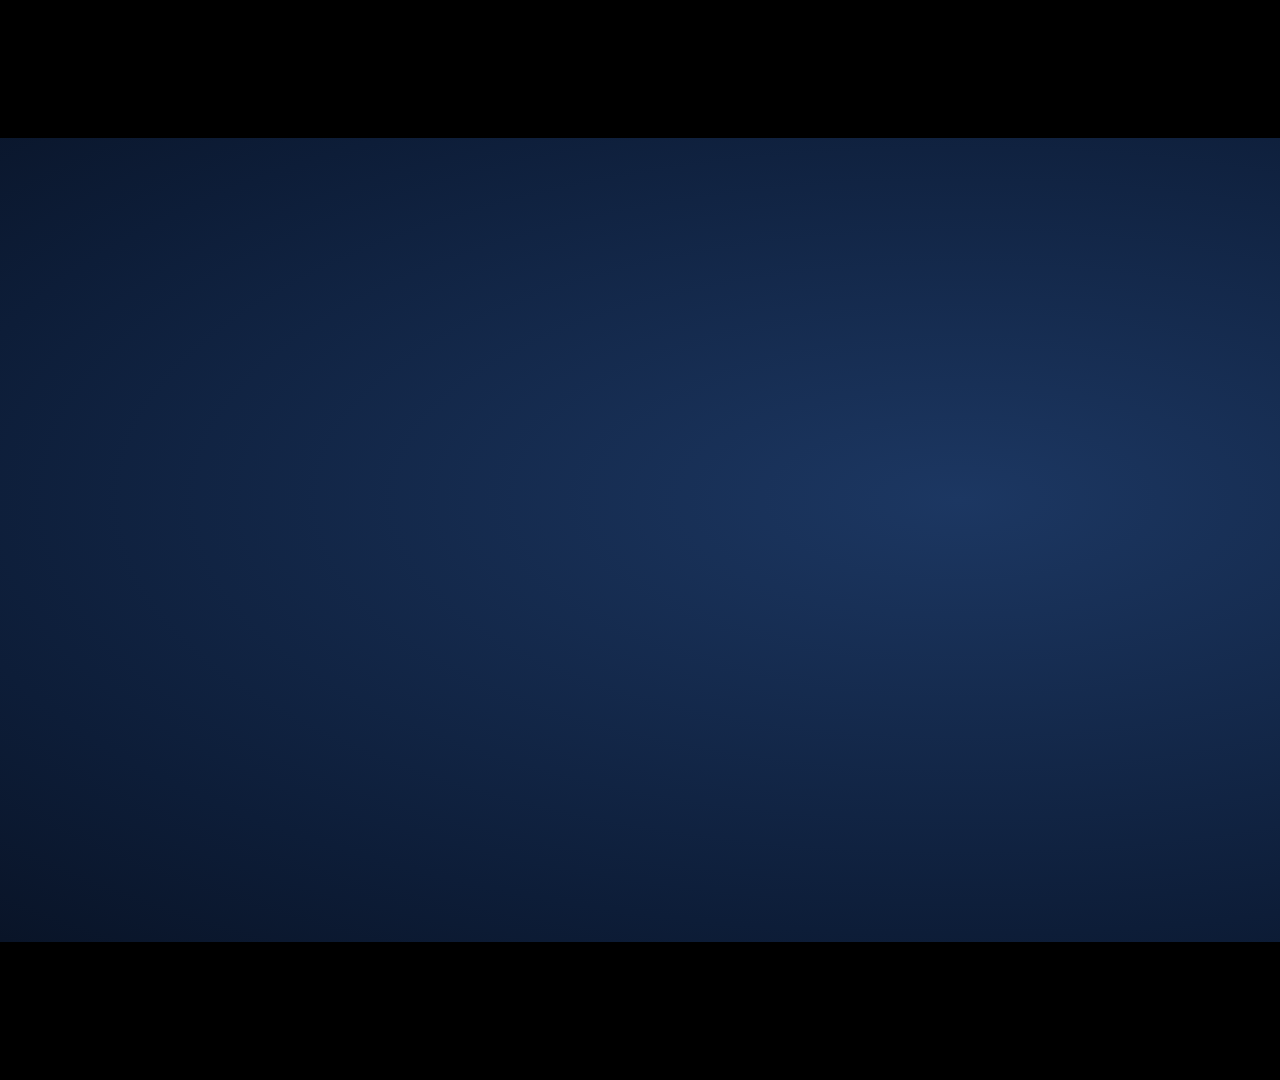
<file: tomris-overlays/endcard/index.html>
<!doctype html>
<html lang="tr">
<head>
<meta charset="utf-8">
<meta name="viewport" content="width=1920, height=1080">
<title>TOMRİS · kapanış</title>
<script src="assets/gsap.min.js"></script>
<script src="assets/profile.js"></script>
<style>
@font-face{font-family:"Inter Tight";font-weight:300;font-display:block;src:url("assets/fonts/inter-tight-latin-300-normal.woff2")format("woff2");unicode-range:U+0000-00FF,U+0131,U+0152-0153,U+02BB-02BC,U+02C6,U+02DA,U+02DC,U+2000-206F,U+20AC,U+2122,U+2212}
@font-face{font-family:"Inter Tight";font-weight:300;font-display:block;src:url("assets/fonts/inter-tight-latin-ext-300-normal.woff2")format("woff2");unicode-range:U+0100-02BA,U+02BD-02FF,U+1E00-1EFF,U+20A0-20C0}
@font-face{font-family:"Inter Tight";font-weight:500;font-display:block;src:url("assets/fonts/inter-tight-latin-500-normal.woff2")format("woff2");unicode-range:U+0000-00FF,U+0131,U+0152-0153,U+02BB-02BC,U+02C6,U+02DA,U+02DC,U+2000-206F,U+20AC,U+2122,U+2212}
@font-face{font-family:"Inter Tight";font-weight:500;font-display:block;src:url("assets/fonts/inter-tight-latin-ext-500-normal.woff2")format("woff2");unicode-range:U+0100-02BA,U+02BD-02FF,U+1E00-1EFF,U+20A0-20C0}
@font-face{font-family:"JetBrains Mono";font-weight:600;font-display:block;src:url("assets/fonts/jetbrains-mono-latin-600-normal.woff2")format("woff2");unicode-range:U+0000-00FF,U+0131,U+0152-0153,U+2000-206F,U+2212}
@font-face{font-family:"JetBrains Mono";font-weight:600;font-display:block;src:url("assets/fonts/jetbrains-mono-latin-ext-600-normal.woff2")format("woff2");unicode-range:U+0100-02BA,U+02BD-02FF,U+1E00-1EFF,U+20A0-20C0}
/* End card, 7 s (210 frames). Same warm line and horizon as the opening: the opening's drawing of the boat returns
   (assets/profile.js, generated by ../opening/profile_lines.py), then the name, hull number, team and faculty.
   Fades in from the blue of the last 3D shot and fades slowly to black. */
:root{--warm:#F2C38B;--warm2:#FFE2B8;--line:#E9E4DC;--white:#F4EFE7;--silver:#DCD6CC;--muted:#ADA396}
*{margin:0;padding:0;box-sizing:border-box}
html,body{width:1920px;height:1080px;overflow:hidden;background:#000}
#root{position:relative;width:1920px;height:1080px;overflow:hidden;background:#000;color:var(--silver);font-family:"Inter Tight",sans-serif;-webkit-font-smoothing:antialiased}
#pic{position:absolute;left:0;top:138px;width:1920px;height:804px;overflow:hidden;background:#000}
.bar{position:absolute;left:0;width:1920px;height:138px;background:#000;z-index:50}
#barT{top:0}#barB{top:942px}
#blue{position:absolute;left:0;top:0;width:1920px;height:804px;background:radial-gradient(90% 90% at 50% 45%,#1C3762 0%,#0D1D38 60%,#060D1B 100%)}
#card{position:absolute;left:0;top:0;width:1920px;height:804px;transform-origin:960px 380px}
#haze{position:absolute;left:0;top:0;width:1920px;height:804px;opacity:0;
  background:radial-gradient(46% 26% at 50% var(--hzy),rgba(255,214,160,.30) 0%,rgba(242,160,90,.10) 45%,rgba(0,0,0,0) 100%)}
#hz{position:absolute;left:0;width:1920px;height:2px;margin-top:-1px;transform-origin:50% 50%;
  background:linear-gradient(90deg,rgba(242,195,139,0) 0%,rgba(242,195,139,.45) 18%,var(--warm2) 50%,rgba(242,195,139,.45) 82%,rgba(242,195,139,0) 100%);
  box-shadow:0 0 6px rgba(242,195,139,.7),0 0 20px rgba(242,170,100,.3)}
svg{position:absolute;left:0;top:0;width:1920px;height:804px;display:block;overflow:visible}
#lines path{fill:none;stroke:var(--line);stroke-width:1.15;stroke-linecap:butt;stroke-linejoin:round;stroke-dasharray:1000;stroke-dashoffset:1000}
#lines .g-hull path{stroke-width:1.35}
#lines{filter:drop-shadow(0 0 2px rgba(255,236,210,.35))}
#glint path{fill:none;stroke:#FFF3E2;stroke-width:1.9;stroke-linecap:round;stroke-linejoin:round}
#glint{filter:drop-shadow(0 0 4px rgba(255,214,160,.9)) drop-shadow(0 0 10px rgba(255,190,120,.4))}
.m{display:block;overflow:hidden}
#title{position:absolute;left:0;top:388px;width:1920px;display:flex;justify-content:center;padding-left:.3em;font-size:132px}
#title .m{padding:.16em 0 .06em;margin-top:-.12em}
#title .m>span{display:block;font-weight:300;line-height:1;color:var(--white);margin-right:.3em}
#title .m:last-child>span{margin-right:0}
#hull{position:absolute;left:0;top:548px;width:1920px;text-align:center;font-family:"JetBrains Mono",monospace;font-weight:600;font-size:24px;letter-spacing:.5em;padding-left:.5em;color:var(--warm)}
#names{position:absolute;left:0;top:622px;width:1920px;display:flex;justify-content:center;align-items:baseline;gap:22px;font-size:28px;font-weight:300;color:var(--silver)}
#names .sep{color:var(--muted)}
#fac{position:absolute;left:0;top:680px;width:1920px;text-align:center;font-size:22px;font-weight:500;letter-spacing:.04em;color:var(--muted)}
</style>
</head>
<body>
<div id="root" data-composition-id="main" data-start="0" data-width="1920" data-height="1080" data-duration="7" data-fps="30">
  <div id="pic">
    <div id="card">
      <div id="haze"></div>
      <div id="hz"></div>
      <svg id="lines" viewBox="0 0 1920 804"></svg>
      <svg id="glint" viewBox="0 0 1920 804">
        <defs>
          <linearGradient id="sweepGrad" x1="0" y1="0" x2="1" y2="0">
            <stop offset="0" stop-color="#fff" stop-opacity="0"/><stop offset=".5" stop-color="#fff" stop-opacity="1"/><stop offset="1" stop-color="#fff" stop-opacity="0"/>
          </linearGradient>
          <mask id="sweepMask" maskUnits="userSpaceOnUse" x="-400" y="-200" width="2720" height="1200">
            <rect id="sweepRect" x="-700" y="-200" width="380" height="1200" fill="url(#sweepGrad)"/>
          </mask>
        </defs>
        <g id="glintLines" mask="url(#sweepMask)"></g>
      </svg>
      <div id="title"></div>
      <div id="hull">TCB-1601</div>
      <div id="names"></div>
      <div id="fac">İTÜ Gemi İnşaatı ve Deniz Bilimleri Fakültesi</div>
    </div>
    <div id="blue"></div>
  </div>
  <div id="barT" class="bar"></div>
  <div id="barB" class="bar"></div>
</div>

<script>
const TEAM = ["Fatma Beyza Şahin", "Muhammed Sefa Coşgun", "Ekin Çağan Teymur", "Tunahan Yaylı", "Azra Gülhan"];
const NS = "http://www.w3.org/2000/svg", $ = (s) => document.querySelector(s), $$ = (s) => [...document.querySelectorAll(s)];

function build() {
  const P = window.TOMRIS_PROFILE;
  // the boat as a mark above the name: 600 px long, waterline on the horizon at picture y = 318
  const [bx0, by0, bx1, by1] = P.bbox, S = 600 / (bx1 - bx0), ox = 960 - S * (bx0 + bx1) / 2, HZY = 318;
  const X = (x) => (ox + S * x).toFixed(1), Y = (y) => (HZY - S * y).toFixed(1);
  $("#hz").style.top = HZY + "px";
  $("#pic").style.setProperty("--hzy", (HZY / 804 * 100).toFixed(1) + "%");
  const groups = {};
  for (const g of P.order) {
    const gl = document.createElementNS(NS, "g"); gl.setAttribute("class", "g-" + g); $("#lines").appendChild(gl);
    const gg = document.createElementNS(NS, "g"); $("#glintLines").appendChild(gg);
    groups[g] = [];
    for (let pl of P.groups[g]) {
      if (pl[0][0] > pl[pl.length - 1][0]) pl = pl.slice().reverse();
      const d = "M" + pl.map(([x, y]) => X(x) + " " + Y(y)).join(" L");
      const p = document.createElementNS(NS, "path"); p.setAttribute("d", d); p.setAttribute("pathLength", "1000"); gl.appendChild(p);
      const q = document.createElementNS(NS, "path"); q.setAttribute("d", d); gg.appendChild(q);
      groups[g].push({ el: p, xa: Math.min(...pl.map((v) => v[0])), xb: Math.max(...pl.map((v) => v[0])) });
    }
  }
  $("#title").innerHTML = [..."TOMRİS"].map((c) => `<span class="m"><span>${c}</span></span>`).join("");
  $("#names").innerHTML = TEAM.map((n, i) => (i ? `<span class="sep">·</span>` : "") + `<span class="nm">${n}</span>`).join("");

  const tl = gsap.timeline({ paused: true });
  // 0-0.9 s: out of the last shot's blue into black; one slow push for the whole card
  tl.fromTo("#blue", { opacity: 1 }, { opacity: 0, duration: 0.9, ease: "power1.inOut" }, 0);
  tl.fromTo("#card", { scale: 1 }, { scale: 1.02, duration: 7, ease: "none" }, 0);
  // 0.2-1.5 s: the warm horizon returns
  tl.fromTo("#hz", { scaleX: 0, opacity: 0 }, { scaleX: 1, opacity: 1, duration: 1.3, ease: "expo.out" }, 0.2);
  tl.fromTo("#haze", { opacity: 0 }, { opacity: 1, duration: 1.8, ease: "power1.inOut" }, 0.4);
  // 0.5-2.0 s: the opening's drawing returns, bow to stern, quicker
  const PLAN = { hull: [0.5, 1.0], jets: [1.3, 0.3], house: [0.8, 0.85], deck: [0.9, 0.8], mast: [1.15, 0.65], gun: [0.95, 0.5], launcher: [1.3, 0.5], flag: [1.65, 0.35] };
  const E = (k) => 0.5 - 0.5 * Math.cos(Math.PI * k);
  for (const g of P.order) {
    const [t0, span] = PLAN[g] || [1.0, 0.7];
    const xa = Math.min(...groups[g].map((o) => o.xa)), xb = Math.max(...groups[g].map((o) => o.xb)), W = Math.max(xb - xa, 1e-6);
    for (const o of groups[g]) {
      const s0 = t0 + E((o.xa - xa) / W) * span, s1 = t0 + E((o.xb - xa) / W) * span;
      tl.to(o.el, { strokeDashoffset: 0, duration: Math.max(0.1, s1 - s0), ease: "none" }, s0);
    }
  }
  // 2.0-2.95 s: the soft light runs along it once
  tl.fromTo("#sweepRect", { attr: { x: -500 } }, { attr: { x: 2000 }, duration: 0.95, ease: "power1.inOut" }, 2.0);
  // 1.5-2.6 s: TOMRİS, letters rise from the centre outward; the hull number opens after it
  const L = $$("#title .m>span"), mid = (L.length - 1) / 2;
  L.forEach((s, i) => tl.fromTo(s, { yPercent: 135, x: (i - mid) * 18 }, { yPercent: 0, x: 0, duration: 1.0, ease: "expo.out" }, 1.5 + Math.abs(i - mid) * 0.07));
  tl.fromTo("#hull", { clipPath: "inset(0% 50% 0% 50%)", opacity: 0.4 }, { clipPath: "inset(0% 0% 0% 0%)", opacity: 1, duration: 0.8, ease: "expo.out" }, 2.1);
  // 2.6-4.3 s: the team, one name after another, then the faculty
  $$("#names .nm").forEach((n, i) => tl.fromTo(n, { opacity: 0, y: 10 }, { opacity: 1, y: 0, duration: 0.8, ease: "power3.out" }, 2.6 + i * 0.14));
  $$("#names .sep").forEach((n, i) => tl.fromTo(n, { opacity: 0 }, { opacity: 1, duration: 0.5, ease: "power1.out" }, 2.72 + i * 0.14));
  tl.fromTo("#fac", { opacity: 0, y: 8 }, { opacity: 1, y: 0, duration: 0.9, ease: "power3.out" }, 3.4);
  // 5.42-6.97 s: slow fade to black
  tl.to("#card", { opacity: 0, duration: 1.55, ease: "sine.inOut" }, 5.42);

  window.__timelines = window.__timelines || {};
  window.__timelines["main"] = tl;
}
document.fonts.ready.then(build);
</script>
</body>
</html>
</file>
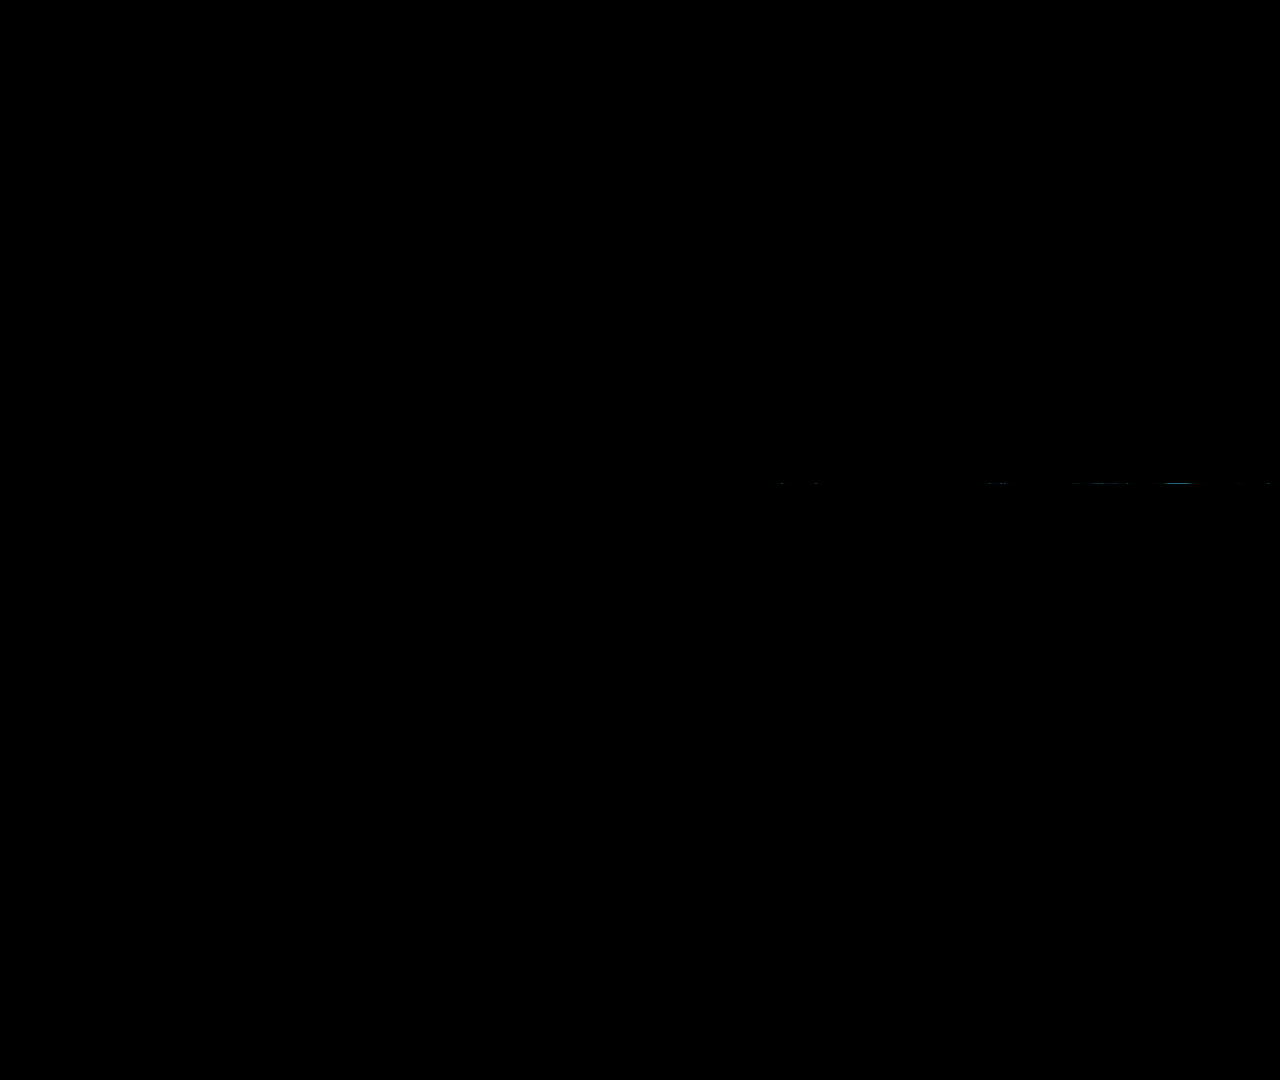
<file: tomris-overlays/endcard_old/index.html>
<!doctype html>
<html lang="tr">
<head>
<meta charset="utf-8">
<meta name="viewport" content="width=1920, height=1080">
<title>TOMRİS · kapanış</title>
<script src="assets/gsap.min.js"></script>
<style>
@font-face{font-family:"Inter Tight";font-weight:300;font-display:block;src:url("assets/fonts/inter-tight-latin-300-normal.woff2")format("woff2");unicode-range:U+0000-00FF,U+0131,U+0152-0153,U+02BB-02BC,U+02C6,U+02DA,U+02DC,U+2000-206F,U+20AC,U+2122,U+2212}
@font-face{font-family:"Inter Tight";font-weight:300;font-display:block;src:url("assets/fonts/inter-tight-latin-ext-300-normal.woff2")format("woff2");unicode-range:U+0100-02BA,U+02BD-02FF,U+1E00-1EFF,U+20A0-20C0}
@font-face{font-family:"Inter Tight";font-weight:500;font-display:block;src:url("assets/fonts/inter-tight-latin-500-normal.woff2")format("woff2");unicode-range:U+0000-00FF,U+0131,U+0152-0153,U+02BB-02BC,U+02C6,U+02DA,U+02DC,U+2000-206F,U+20AC,U+2122,U+2212}
@font-face{font-family:"Inter Tight";font-weight:500;font-display:block;src:url("assets/fonts/inter-tight-latin-ext-500-normal.woff2")format("woff2");unicode-range:U+0100-02BA,U+02BD-02FF,U+1E00-1EFF,U+20A0-20C0}
@font-face{font-family:"JetBrains Mono";font-weight:600;font-display:block;src:url("assets/fonts/jetbrains-mono-latin-600-normal.woff2")format("woff2");unicode-range:U+0000-00FF,U+0131,U+0152-0153,U+2000-206F,U+2212}
@font-face{font-family:"JetBrains Mono";font-weight:600;font-display:block;src:url("assets/fonts/jetbrains-mono-latin-ext-600-normal.woff2")format("woff2");unicode-range:U+0100-02BA,U+02BD-02FF,U+1E00-1EFF,U+20A0-20C0}

/* blue hour: deep blue light, cold silver type, cyan as the only accent. Built on pure black so it can be screen-blended. */
:root{--dusk:#16325C;--steel:#7F93AE;--haze:#A9C1DF;--silver:#DCE4EE;--white:#F3F6F9;--cyan:#46E3FF}
*{margin:0;padding:0;box-sizing:border-box}
html,body{width:1920px;height:1080px;overflow:hidden;background:#000}
#root{position:relative;width:1920px;height:1080px;overflow:hidden;background:#000;color:var(--silver);font-family:"Inter Tight",sans-serif;-webkit-font-smoothing:antialiased}
svg{display:block;overflow:visible}

#pic{position:absolute;left:0;top:138px;width:1920px;height:804px;overflow:hidden;background:#000}
.bar{position:absolute;left:0;width:1920px;height:138px;background:#000;z-index:50}
#barT{top:0}#barB{top:942px}

#card{position:absolute;left:0;top:18px;width:1920px;height:804px;transform-origin:960px 402px}
/* the last light of the sky, sitting on the waterline */
#glow{position:absolute;left:360px;top:150px;width:1200px;height:340px;border-radius:50%;background:radial-gradient(closest-side,rgba(22,50,92,.55),rgba(22,50,92,.18) 55%,rgba(22,50,92,0));opacity:0}

#mark{position:absolute;left:640px;top:58px;width:640px;height:280px;transform-origin:50% 270px}
#boat{position:absolute;left:0;top:0;width:640px;height:280px;filter:drop-shadow(0 0 3px rgba(70,227,255,.85)) drop-shadow(0 0 12px rgba(70,227,255,.3))}
#boatSoft{position:absolute;left:0;top:0;width:640px;height:280px;opacity:0}
.ln{fill:none;stroke:var(--cyan);stroke-width:4;stroke-linecap:round;stroke-linejoin:round}
#boatSoft .ln{stroke:var(--haze);stroke-width:3.6}
.p-rail{stroke-width:5}
.glint{fill:none;stroke:#E9FCFF;stroke-width:5;stroke-linecap:round;stroke-dasharray:70 2000;stroke-dashoffset:70}

#wl{position:absolute;left:600px;top:327px;width:720px;height:2px;background:var(--cyan);box-shadow:0 0 8px rgba(70,227,255,.9),0 0 24px rgba(70,227,255,.35);transform-origin:50% 50%}

.m{display:block;overflow:hidden}
#title{position:absolute;left:0;top:384px;width:1920px;display:flex;justify-content:center;padding-left:.3em;font-size:150px}
#title .m{padding:.16em 0 .06em;margin-top:-.12em}
#title .m>span{display:block;font-weight:300;line-height:1;color:var(--white);margin-right:.3em}
#title .m:last-child>span{margin-right:0}
#hull{position:absolute;left:0;top:556px;width:1920px;text-align:center;font-family:"JetBrains Mono",monospace;font-weight:600;font-size:24px;letter-spacing:.5em;padding-left:.5em;color:var(--cyan)}
#names{position:absolute;left:0;top:628px;width:1920px;display:flex;justify-content:center;align-items:baseline;gap:22px;font-size:27px;font-weight:300;color:var(--silver)}
#names .sep{color:var(--steel)}
#fac{position:absolute;left:0;top:684px;width:1920px;text-align:center;font-size:21px;font-weight:500;letter-spacing:.04em;color:var(--steel)}
</style>
</head>
<body>
<div id="root" data-composition-id="main" data-start="0" data-width="1920" data-height="1080" data-duration="7" data-fps="30">
  <div id="pic">
    <div id="card">
      <div id="glow"></div>
      <div id="mark">
        <svg id="boatSoft" viewBox="150 100 1650 722"><g transform="rotate(-2.2 971 458)"></g></svg>
        <svg id="boat" viewBox="150 100 1650 722"><g transform="rotate(-2.2 971 458)"></g></svg>
      </div>
      <div id="wl"></div>
      <div id="title"></div>
      <div id="hull">TCB-1601</div>
      <div id="names"></div>
      <div id="fac">İTÜ Gemi İnşaatı ve Deniz Bilimleri Fakültesi</div>
    </div>
  </div>
  <div id="barT" class="bar"></div>
  <div id="barB" class="bar"></div>
</div>

<script>
// TOMRİS side profile, redrawn from tomris-ref/tekne-v3/master_varA_2K.jpg (same data as opening/index.html). Bow left.
const PROFILE = [
  ["hull",   "M184 548 L1762 642 L1760 792 L336 724 C268 690 214 634 180 566 Z"],
  ["rail",   "M178 562 L1764 680 M184 576 L1762 694"],
  ["cabin",  "M604 572 L648 530 L822 488 L940 396 L1342 400 L1368 522 L1376 618"],
  ["belt",   "M812 512 L1366 522"],
  ["shield", "M838 486 L914 426 L946 424 L880 494 Z"],
  ["window", "M986 420 L1230 438 L1196 500 L930 506 Z M1080 428 L1064 504"],
  ["mast",   "M1228 398 L1270 300 L1294 232 L1300 194 M1310 398 L1322 300 L1336 222 L1334 194 M1304 194 L1336 194 L1336 164 L1304 164 Z M1318 164 L1314 124"],
  ["radar",  "M1156 248 L1256 248 L1256 262 L1156 262 Z M1196 262 L1196 290 L1228 290 L1228 262 M1182 292 L1262 300"],
  ["eoir",   "M1156 346 A22 22 0 1 0 1200 346 A22 22 0 1 0 1156 346 M1162 364 L1158 396 M1196 364 L1200 396"],
  ["cam2",   "M1074 350 A14 14 0 1 0 1102 350 A14 14 0 1 0 1074 350 M1084 364 L1084 398 M1094 364 L1094 398 M1055 336 L1055 397"],
  ["flag",   "M1350 226 C1372 220 1392 240 1416 234 L1412 290 C1390 296 1372 276 1350 282 Z M1346 226 L1328 398 M1350 222 L1350 140"],
  ["gun",    "M512 567 L512 524 L498 524 L498 480 L534 470 L606 470 L616 484 L616 524 L600 524 L600 572 M542 470 L542 452 L592 452 L598 470 M404 448 L536 452"],
  ["launch", "M1392 468 L1690 534 L1700 548 L1684 556 L1386 488 Z M1392 500 L1690 566 L1700 580 L1684 588 L1386 520 Z M1500 626 L1512 572 L1556 576 L1566 630"]
];
const TEAM = ["Fatma Beyza Şahin", "Muhammed Sefa Coşgun", "Ekin Çağan Teymur", "Tunahan Yaylı", "Azra Gülhan"];

const NS = "http://www.w3.org/2000/svg", $ = s => document.querySelector(s), $$ = s => [...document.querySelectorAll(s)];
const el = (tag, attrs, parent) => { const n = document.createElementNS(NS, tag); for (const k in attrs) n.setAttribute(k, attrs[k]); parent.appendChild(n); return n; };

function buildDom() {
  for (const [k, d] of PROFILE) {
    el("path", {d, class: "ln p-" + k}, $("#boat g"));
    el("path", {d, class: "ln"}, $("#boatSoft g"));
  }
  // the glint runs bow to stern along the sheer and the rub rail
  for (const k of ["hull", "rail"]) el("path", {d: PROFILE.find(p => p[0] === k)[1], class: "glint", pathLength: 1000}, $("#boatSoft g"));
  $("#title").innerHTML = [..."TOMRİS"].map(c => `<span class="m"><span>${c}</span></span>`).join("");
  $("#names").innerHTML = TEAM.map((n, i) => (i ? `<span class="sep">·</span>` : "") + `<span class="nm">${n}</span>`).join("");
}

function build() {
  buildDom();
  const tl = gsap.timeline({paused: true});

  /* 0–7 s : one slow push, so nothing is ever completely still */
  tl.fromTo("#card", {scale: 1}, {scale: 1.025, duration: 7, ease: "none"}, 0);
  tl.fromTo("#glow", {opacity: 0, scaleX: .6}, {opacity: 1, scaleX: 1, duration: 2.4, ease: "power2.out"}, .3);

  /* 0–0.55 s : the waterline, the same line the opening ended on */
  tl.fromTo("#wl", {scaleX: 0}, {scaleX: 1, duration: .6, ease: "expo.out"}, 0);

  /* 0.4–1.3 s : the boat rises out of the line (the opening's collapse, reversed) and the signal catches */
  tl.fromTo("#mark", {scaleY: .004}, {scaleY: 1, duration: .9, ease: "expo.out"}, .4);
  [[.47, .35], [.5, 1], [.57, .5], [.6, 1]].forEach(([t, o]) => tl.set("#boat", {opacity: o}, t));

  /* 1.1–2.0 s : the line hands over. it tightens to a short rule and drops under the name */
  tl.to("#wl", {scaleX: 56 / 720, y: 244, duration: .95, ease: "power3.inOut"}, 1.1);
  // ...and opens again as the hull number, which is wiped out of it
  tl.to("#wl", {scaleX: 300 / 720, opacity: 0, duration: .7, ease: "expo.out"}, 2.05);

  /* 1.3–2.6 s : cyan cools to blue-hour silver; the mark stops glowing and becomes a mark */
  tl.to("#boatSoft", {opacity: 1, duration: 1.2, ease: "power1.inOut"}, 1.3);
  tl.to("#boat", {opacity: 0, duration: 1.2, ease: "power1.inOut"}, 1.3);

  /* 1.45–2.5 s : TOMRİS, letters rise from the centre outward */
  const L = $$("#title .m>span"), mid = (L.length - 1) / 2;
  L.forEach((s, i) => tl.fromTo(s, {yPercent: 135, x: (i - mid) * 22}, {yPercent: 0, x: 0, duration: 1.0, ease: "expo.out"}, 1.45 + Math.abs(i - mid) * .07));

  /* 2.05 s : the hull number opens out of the rule */
  tl.fromTo("#hull", {clipPath: "inset(0% 50% 0% 50%)", opacity: .4}, {clipPath: "inset(0% 0% 0% 0%)", opacity: 1, duration: .7, ease: "expo.out"}, 2.05);

  /* 2.6–3.7 s : the team, one name after another */
  $$("#names .nm").forEach((n, i) => tl.fromTo(n, {opacity: 0, y: 12}, {opacity: 1, y: 0, duration: .7, ease: "power3.out"}, 2.6 + i * .13));
  $$("#names .sep").forEach((n, i) => tl.fromTo(n, {opacity: 0}, {opacity: 1, duration: .4, ease: "power1.out"}, 2.72 + i * .13));
  tl.fromTo("#fac", {opacity: 0, y: 10}, {opacity: 1, y: 0, duration: .8, ease: "power3.out"}, 3.35);

  /* 4.2–5.2 s : one glint runs the length of the hull */
  tl.fromTo("#boatSoft .glint", {strokeDashoffset: 70}, {strokeDashoffset: -1000, duration: 1.05, ease: "power2.inOut"}, 4.2);

  /* 6.35–7.0 s : out to black */
  tl.to("#card", {opacity: 0, duration: .65, ease: "power2.in"}, 6.35);

  window.__timelines = window.__timelines || {};
  window.__timelines["main"] = tl;
}

document.fonts.ready.then(build);
</script>
</body>
</html>
</file>
